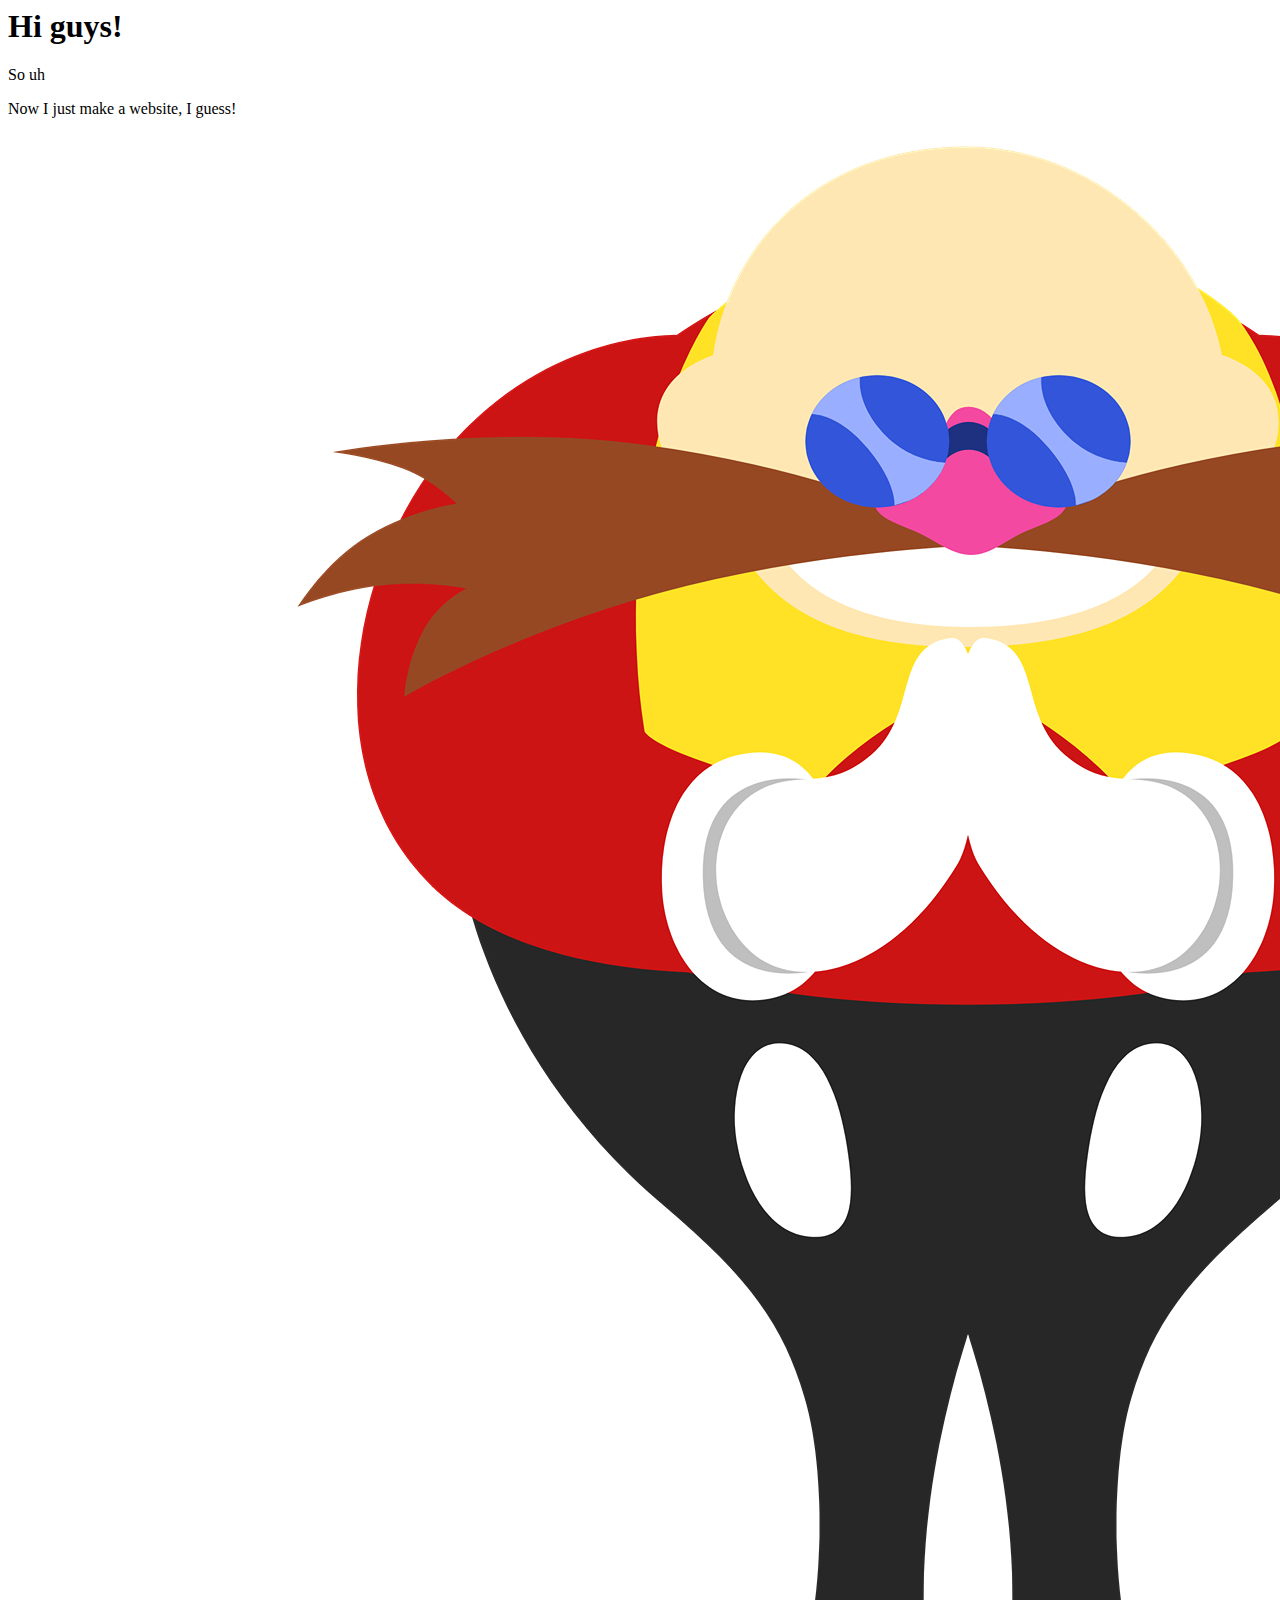
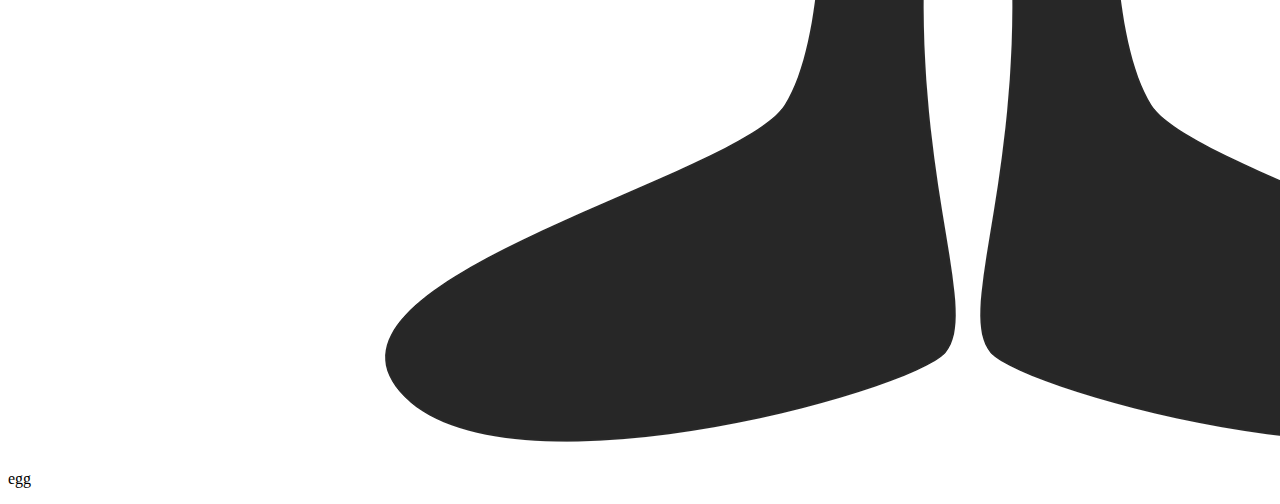
<file: index.html>
<!-- https://insanity132.github.io/PagesTest/ -->

<html lang="en">
<head>
    <meta charset="UTF-8">
    <meta name="viewport" content="width=device-width, initial-scale=1.0">
    <title>Title</title>
</head>
<body>
    <h1>Hi guys!</h1>
    <p>So uh</p>
    <p>Now I just make a website, I guess!</p>
    <img src="images/portrait_eggman.png" alt="hi" class="inline"/>
    <p>egg</p>
</body>
</html>
</file>
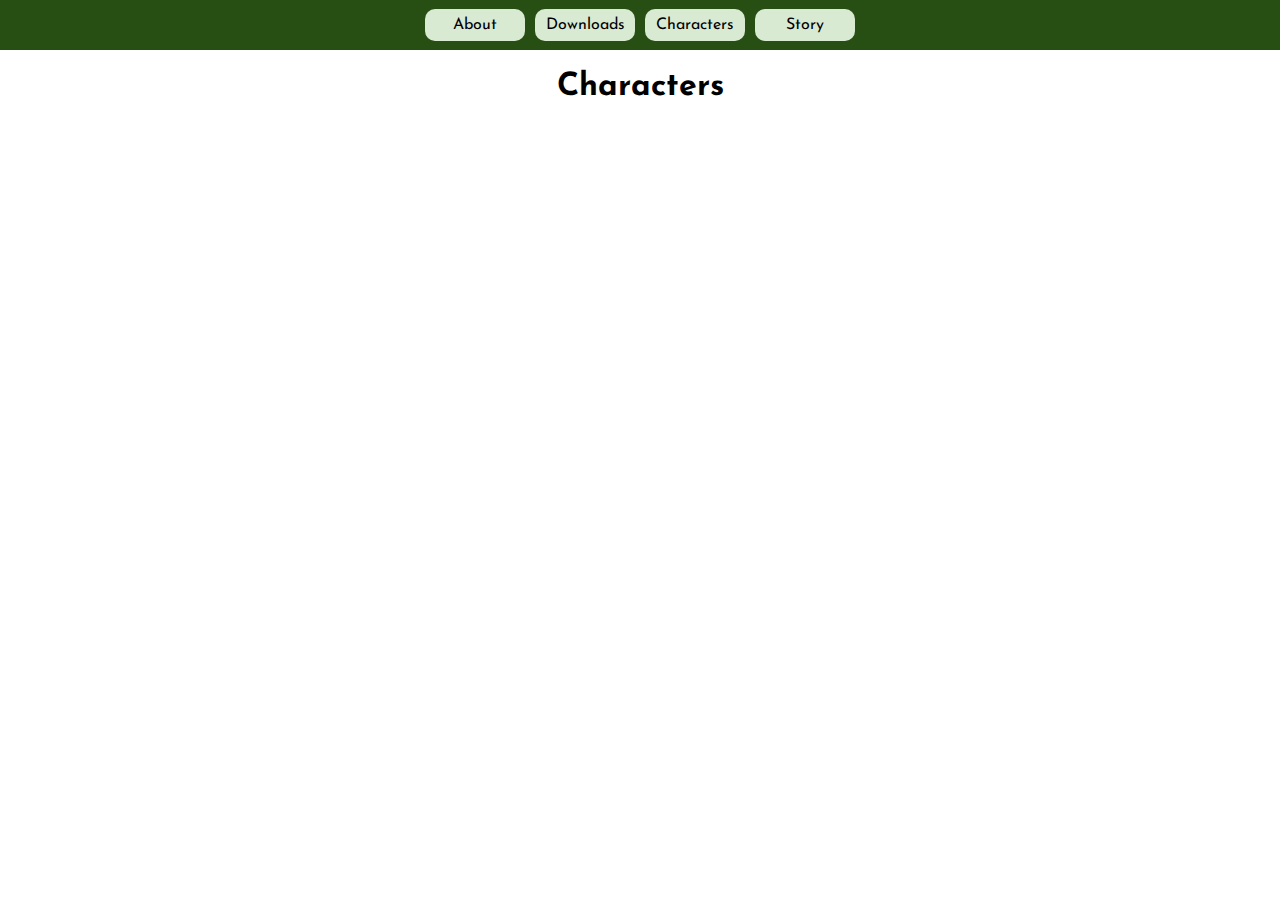
<file: characters.html>
<!-- https://insanity132.github.io/PagesTest/ -->

<html lang="en">
<head>
    <meta charset="UTF-8">
    <meta name="viewport" content="width=device-width, initial-scale=1.0">
    <title>Sonic Quartet - About</title>

    <link rel="stylesheet" href="styles.css">
    <link rel="preconnect" href="https://fonts.googleapis.com">
    <link rel="preconnect" href="https://fonts.gstatic.com" crossorigin>
    <link href="https://fonts.googleapis.com/css2?family=Josefin+Sans:ital,wght@0,100..700;1,100..700&display=swap" rel="stylesheet">
</head>
<body style="margin: 0;">
    <div class="header">
        <!-- <div style="width: 30%;">
            AAAAAAAAAAAAAAAAAAAAAAAAAAAAA
        </div> -->
        <div style="vertical-align: middle; margin: auto;">
            <div class="button"><a class="header" href="./index.html">About</a></div>
            <div class="button"><a class="header" href="./wip.html">Downloads</a></div>
            <div class="button"><a class="header" href="./characters.html">Characters</a></div>
            <div class="button"><a class="header" href="./wip.html">Story</a></div>
        </div>
    </div>
    <h1>Characters</h1>
</body>
</html>
</file>
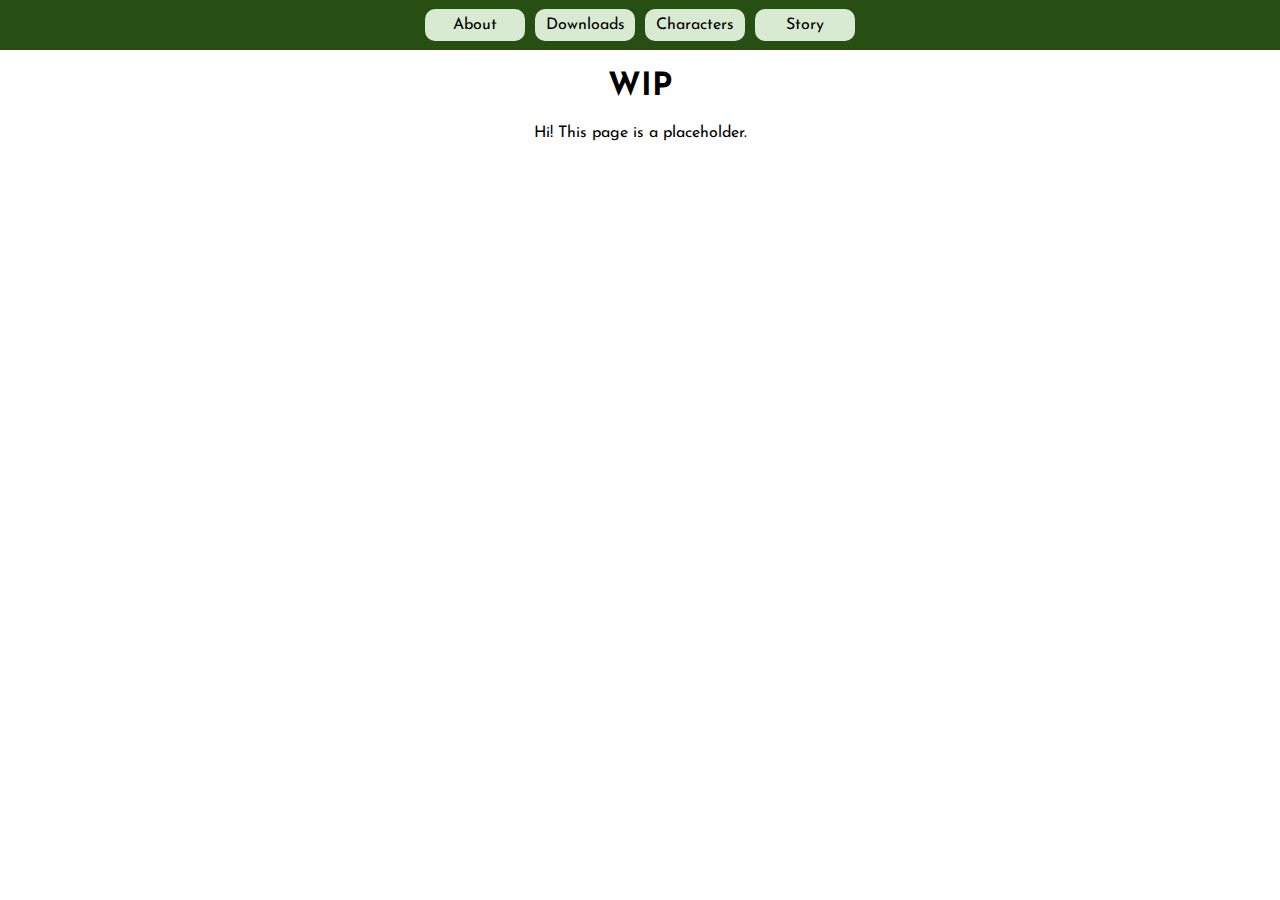
<file: wip.html>
<html lang="en">
<head>
    <meta charset="UTF-8">
    <meta name="viewport" content="width=device-width, initial-scale=1.0">
    <title>Sonic Quartet - WIP</title>

    <link rel="stylesheet" href="styles.css">
    <link rel="preconnect" href="https://fonts.googleapis.com">
    <link rel="preconnect" href="https://fonts.gstatic.com" crossorigin>
    <link href="https://fonts.googleapis.com/css2?family=Josefin+Sans:ital,wght@0,100..700;1,100..700&display=swap" rel="stylesheet">
</head>
<body style="margin: 0;">
    <div class="header">
        <!-- <div style="width: 30%;">
            AAAAAAAAAAAAAAAAAAAAAAAAAAAAA
        </div> -->
        <div style="vertical-align: middle; margin: auto;">
            <div class="button"><a class="header" href="./index.html">About</a></div>
            <div class="button"><a class="header" href="./wip.html">Downloads</a></div>
            <div class="button"><a class="header" href="./characters.html">Characters</a></div>
            <div class="button"><a class="header" href="./wip.html">Story</a></div>
        </div>
    </div>

    <h1>WIP</h1>
    <p>Hi! This page is a placeholder.</p>
</body>
</html>
</file>
<file: styles.css>
.josefin-sans-quartet {
  font-family: "Josefin Sans", sans-serif;
  font-optical-sizing: auto;
  font-weight: 400;
  font-style: normal;
}

:root {
--green-1: #274e13;
--green-2: #6aa84f;
--green-3: #d9ead3;
}

h1, h2, h3, h4, p {
    text-align: center;
    font-family: "Josefin Sans", Times, serif;
}

div.header {
    background-color: var(--green-1);
    height: 50px;
    display: table;
    width: 100%;
    align-items: center;
    display: flex;
    margin: auto;
}

div.button {
    padding: 5px;
    display: table-cell;
}

a.header {
    background-color: var(--green-3);
    font-family: "Josefin Sans", Times, serif;
    border-radius: 10px;
    display: inline-block;
    vertical-align: middle;
    width: 100px;
    text-align: center;
    text-decoration: none;
    color: black;
    padding-top: 8px;
    padding-bottom: 8px;
}
</file>
